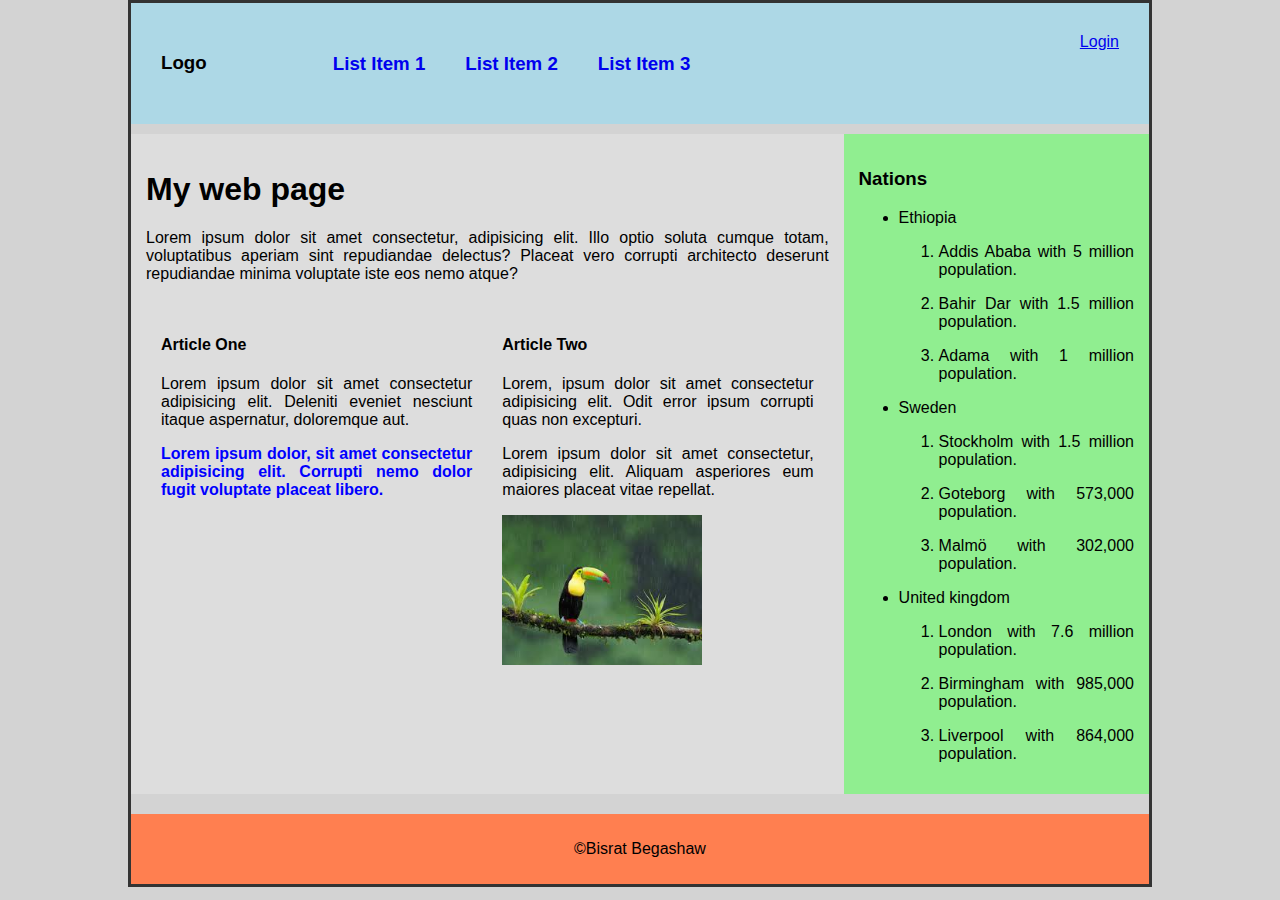
<file: index.html>
<!DOCTYPE html>
<html lang="en">
    <head>

        <meta charset="UTF-8">
        <meta name="viewport" content="width=device-width, initial-scale=1.0">
        <meta http-equiv="X-UA-Compatible" content="ie=edge">
        <title>My page</title>
        <link rel="stylesheet" href="CSS/style1.css">
   
    </head>   
        <body>
            
            <div class="header">

                <header>
                    <div class="leftpage">
                        <h3>Logo</h3>
                    </div>
                        <nav>               
                            <ul class="navbar">
                        
                                <li>
                                    <h3><a href="#">List Item 1</a></h3>
                                </li> 
                                <li>
                                    <h3><a href="#">List Item 2</a></h3>
                                </li>
                                <li>
                                    <h3><a href="#">List Item 3</a></h3>
                                </li>
                        
                            </ul>

                        </nav>

                        <div class="rightpage">
                            <a href="#">Login</a> 
                        </div>         
                
                </header>
            </div>
        

            <div class="main-content">
                <div>                    
                        <h1>My web page</h1>  
            
                        <p>
                            Lorem ipsum dolor sit amet consectetur, adipisicing elit. Illo optio soluta cumque totam, voluptatibus aperiam sint repudiandae delectus? Placeat vero corrupti architecto deserunt repudiandae minima voluptate iste eos nemo atque?
                        </p>

                    <section>
           
                        <article>
                            <div class="block">

                            <h4>Article One</h4>
                            <p>
                                Lorem ipsum dolor sit amet consectetur adipisicing elit. Deleniti eveniet nesciunt itaque aspernatur, doloremque aut.
                            </p>

                                <div class="bold">
                                    <p>Lorem ipsum dolor, sit amet consectetur adipisicing elit. Corrupti nemo dolor fugit voluptate placeat libero.</p>
                                </div>
                            </div>
                
                        </article>
            
                        <article>
                        
                            <div class="block">
                            <h4>Article Two</h4>
                            <p>
                                Lorem, ipsum dolor sit amet consectetur adipisicing elit. Odit error ipsum corrupti quas non excepturi.
                            </p>
                            <p>
                                Lorem ipsum dolor sit amet consectetur, adipisicing elit. Aliquam asperiores eum maiores placeat vitae repellat.
                            </p>
                            <img src="image/image1.jpg" alt="My image" width="200">
                            </div>

                        </article>
             
                    </section>
                </div>


                <div>
                    <div class="aside">
                    <aside>

                        <h3>Nations</h3>
                        <ul>
                            <li>
                                Ethiopia
                            <ol>
                        
                                <li>
                                    <p>Addis Ababa with 5 million population.</p>
                                </li>
                                <li>
                                    <p>Bahir Dar with 1.5 million population.</p>
                                </li>
                                <li>
                                    <p>Adama with 1 million population.</p>
                                </li>

                            </ol>
                            </li>
                    
                            <li>
                                Sweden
                            <ol>
                                <li>
                                    <p>Stockholm with 1.5 million population.</p>
                                </li>
                                <li>
                                    <p>Goteborg with 573,000 population.</p>
                                </li>
                                <li>
                                    <p>Malmö with 302,000 population. </p>
                                </li>
                        
                            </ol>
                            </li>

                            <li>
                                United kingdom
                            <ol>
                              <li>
                                  <p>London with 7.6 million population.</p>
                                </li>
                              <li>
                                  <p>Birmingham with 985,000 population.</p>
                              </li>
                              <li>
                                  <p>Liverpool with 864,000 population.</p>
                              </li>
                            </ol>

                            </li>
                        </ul>
            
                    </aside>
                    </div>
                </div>
            

            </div>

            <div class="footer">

                <footer>
                    <p>
                     <span class="glyphicon">&#169;</span>Bisrat Begashaw
                    </p>
                </footer>
            </div>

    
        </body>
 
</html>
</file>
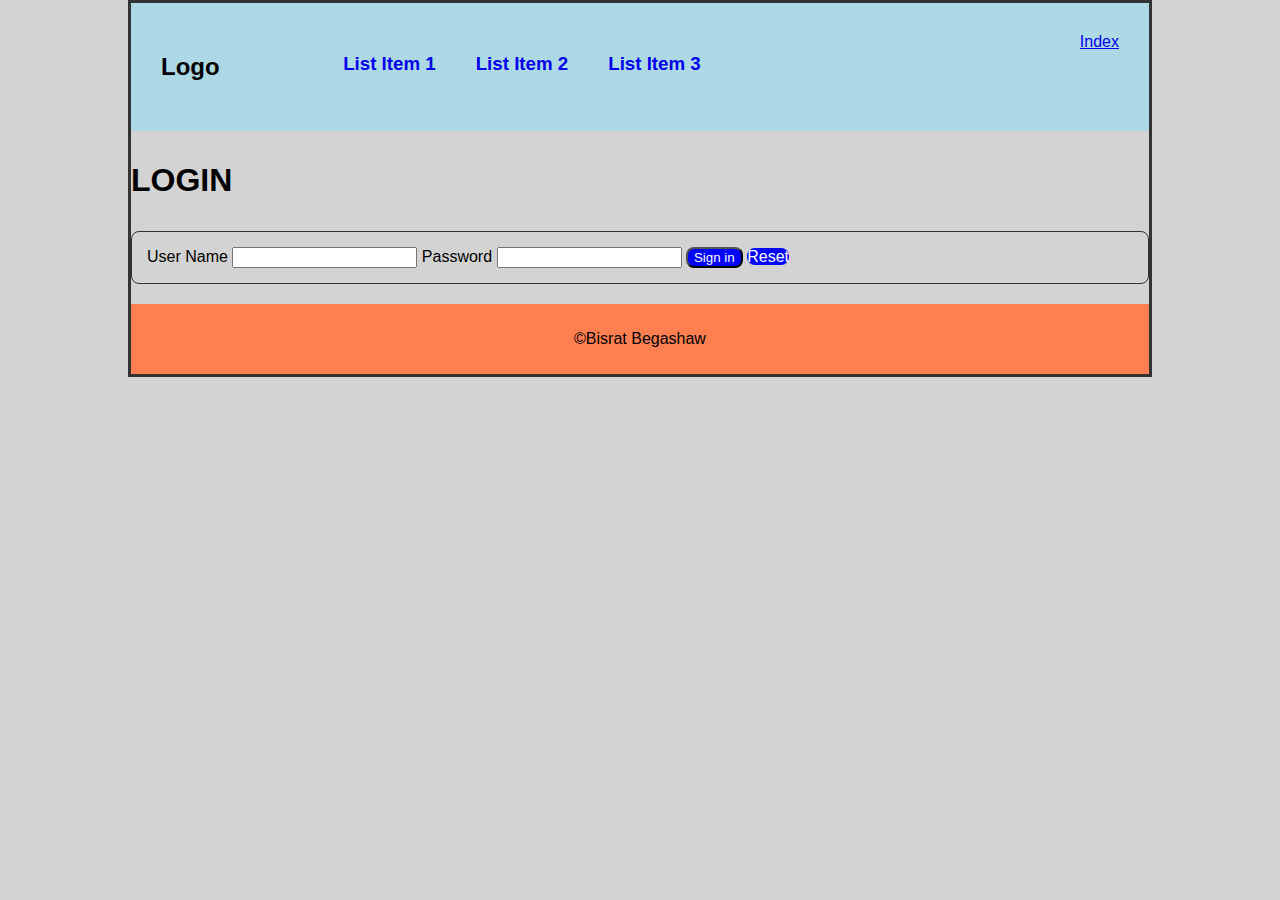
<file: login.html>
<!DOCTYPE html>
<html lang="en">
    <head>

        <meta charset="UTF-8">
        <meta name="viewport" content="width=device-width, initial-scale=1.0">
        <meta http-equiv="X-UA-Compatible" content="ie=edge">
        <title>My page</title>
        <link rel="stylesheet" href="CSS/style1.css">

    </head>  
        <body>
            <div class="header">
                <header>
                
                    <div class="leftpage">
                        <h2>Logo</h2>
                    </div>
                        <nav>
                            <ul class="navbar">
                                <li>
                                    <h3><a href="#">List Item 1</a></h3>
                                </li>
                                <li>
                                    <h3><a href="#">List Item 2</a></h3>
                                </li> 
                                <li>
                                    <h3><a href="#">List Item 3</a></h3>
                                </li>
                                    
                            </ul>

                        </nav>
            
                    <div class="rightpage">
                             <a href="index.html">Index</a>
                    </div>  
            
                </header>
            </div>


                <div class="item">
                <h1>Login</h1>
                </div>
                    <div class="form">
                        <form action="process.php" method="POST">
                            <div>
                                <label>User Name</label>
                                <input type="text" id="userName" name="userName">
                    
                                <label>Password</label>
                                <input type="text" id="password" name="password">

                                <button class="btn">Sign in</button>

                                <label class="reset">Reset</label>
                            </div>
                        </form>
                    </div>
            
                <footer>
                    <div class="footer">
                        <p>
                        <span class="glyphicon">&#169;</span>Bisrat Begashaw
                        </p>
                    </div>

                </footer>

        
        </body>
        

    </html>
</file>
<file: CSS/style1.css>
body{
    background-color: lightgray;
    border: #333 3px solid;
    font-family: Arial, Helvetica, sans-serif;
    text-align: justify;
    max-width: 1024px;
    margin: auto;
         
    
    display: grid;
    grid-template-areas:
        "header"
        "main-content"
        "footer";
    grid-gap: 10px;
    box-sizing: border-box;      
}


.header{
    background-color:lightblue;
    display: inline;
      
}

header{
    grid-area: header;
    display: grid;
    grid-template-areas: "leftpage . navbar . rightpage";
    padding: 15px;
    grid-gap: 10px;
   
}
.navbar{
    list-style: none;
    padding: 0;

}
.navbar li{
    float: left;
}
.navbar li a{
    display: inline;
    text-decoration: none;
    padding: 15px 20px;
    
}


.navbar li a:hover{
    background-color: coral;
}

.leftpage{
    grid-area: leftpage;
    padding: 15px;
    text-align: start;

}
 
header > nav{
    grid-area: navbar;
    grid-column: auto;

}

header > nav{
    display: grid;
    grid-template-columns: auto;
    
}

.rightpage{
    grid-area: rightpage;
    
    padding: 15px;
    text-align: end;

}

.item h1{
    
    text-transform: uppercase;
  
}
.form{
    border: #333 2px solid;
}

.main-content{
    grid-area: main-content;

}

.main-header >div{
    border: #333 solid;
}

.main-content{
    display: grid;
    grid-template-columns: 70% 30%;
    
}

.main-content > div{
    background: lightgreen;
    padding: 15px;
    
}
.main-content > div:nth-child(odd){
    background: #ddd;
    padding: 15px;
      
}

.bold{
    font-weight: bold;
    color: blue;
}
.aside{
    background-color: lightgreen;
}
.form{
    border: #333 1px solid;
    padding: 15px;
    border-radius: 8px;
}
.block{
    float: left;
    width: 50%;
    padding: 15px;
    box-sizing: border-box;
}

.btn{
    background-color: blue;
    border-radius: 8px;
    color: white;

}
.btn:hover{
    color: tomato;
}
.reset{
    background-color: blue;
    border-radius: 8px;
    color: white;

}
.reset:hover{
    color: tomato;
}

.footer{
    padding: 10px;
    grid-area: footer;
    text-align: center;
    background-color: coral;
    margin-top: 10px;
    
}
</file>
